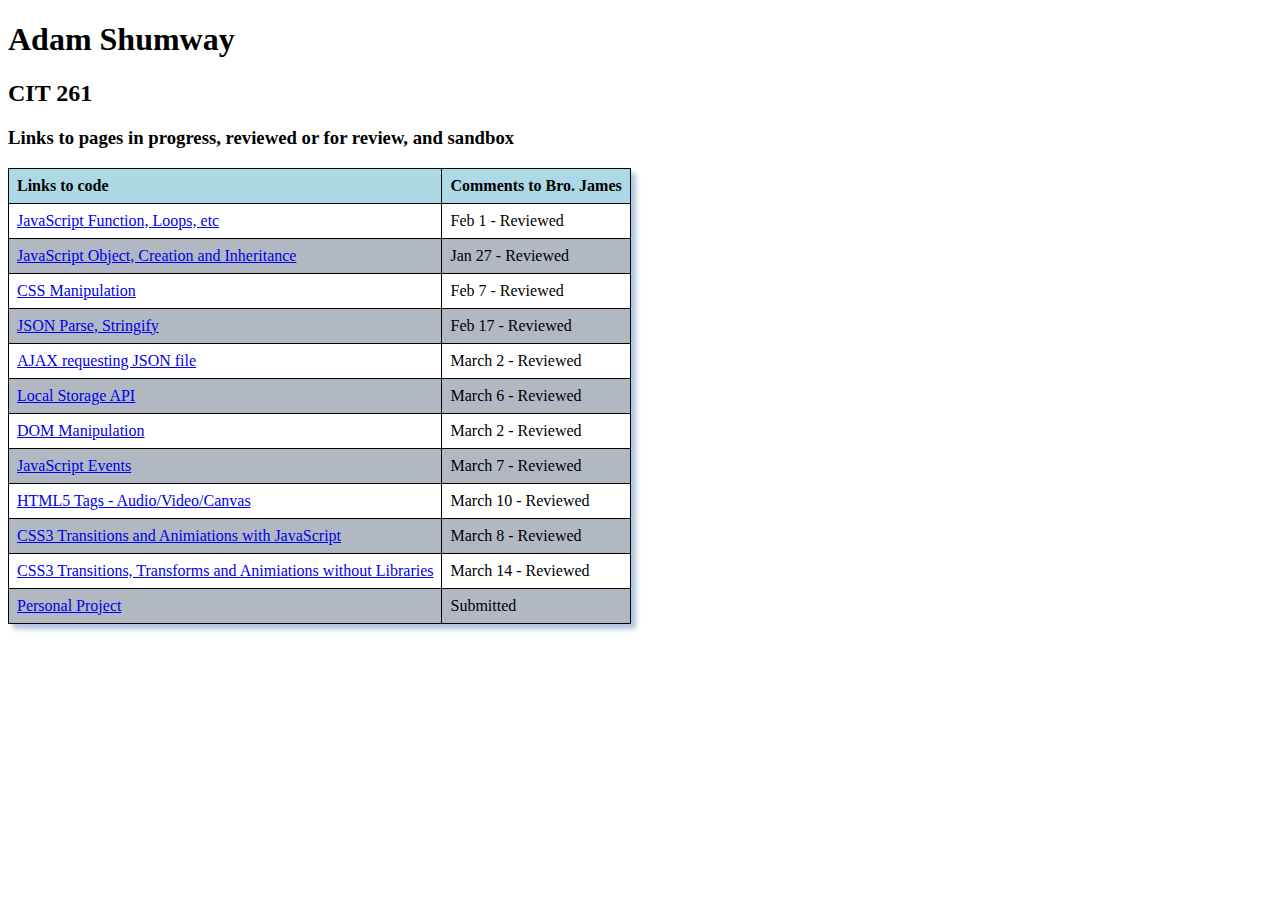
<file: index.html>
<!DOCTYPE html>
<html>

<head>
    <meta charset="UTF-8">
    <title>CIT 261 - Adam Shumway</title>
    <link rel="stylesheet" title="index" type="text/css" href="CSS/index.css">
</head>

<body>

    <h1>Adam Shumway</h1>
    <h2>CIT 261</h2>
    <h3>Links to pages in progress, reviewed or for review, and sandbox</h3>
    
    <table>
        <tr>
            <th>Links to code</th>
            <th>Comments to Bro. James</th>
        </tr>
        <tr>
            <td><a href="HTML/function.html">JavaScript Function, Loops, etc</a></td>
            <td>Feb 1 - Reviewed</td>
        </tr>
        <tr>
            <td><a href="HTML/objects.html">JavaScript Object, Creation and Inheritance</a></td>
            <td>Jan 27 - Reviewed</td>
        </tr>
        <tr>
            <td><a href="HTML/cssManip.html">CSS Manipulation</a></td>
            <td>Feb 7 - Reviewed</td>
        </tr>
        <tr>
            <td><a href="HTML/json.html">JSON Parse, Stringify</a></td>
            <td>Feb 17 - Reviewed</td>
        </tr>
        <tr>
            <td><a href="HTML/ajax.html">AJAX requesting JSON file</a></td>
            <td>March 2 - Reviewed</td>
        </tr>
        <tr>
            <td><a href="HTML/localStorage.html">Local Storage API</a></td>
            <td>March 6 - Reviewed</td>
        </tr>
        <tr>
            <td><a href="HTML/dom.html">DOM Manipulation</a></td>
            <td>March 2 - Reviewed</td>
        </tr>
        <tr>
            <td><a href="HTML/jsEvents.html">JavaScript Events</a></td>
            <td>March 7 - Reviewed</td>
        </tr>
        <tr>
            <td><a href="HTML/tags.html">HTML5 Tags - Audio/Video/Canvas</a></td>
            <td>March 10 - Reviewed</td>
        </tr>
        <tr>
            <td><a href="HTML/cssTransition.html">CSS3 Transitions and Animiations with JavaScript</a></td>
            <td>March 8 - Reviewed</td>
        </tr>
        <tr>
            <td><a href="HTML/noLibraries.html">CSS3 Transitions, Transforms and Animiations without Libraries</a></td>
            <td>March 14 - Reviewed</td>
        </tr>
        <tr>
            <td><a href="HTML/project.html">Personal Project</a></td>
            <td>Submitted</td>
        </tr>
    </table>

</body>

</html>
</file>
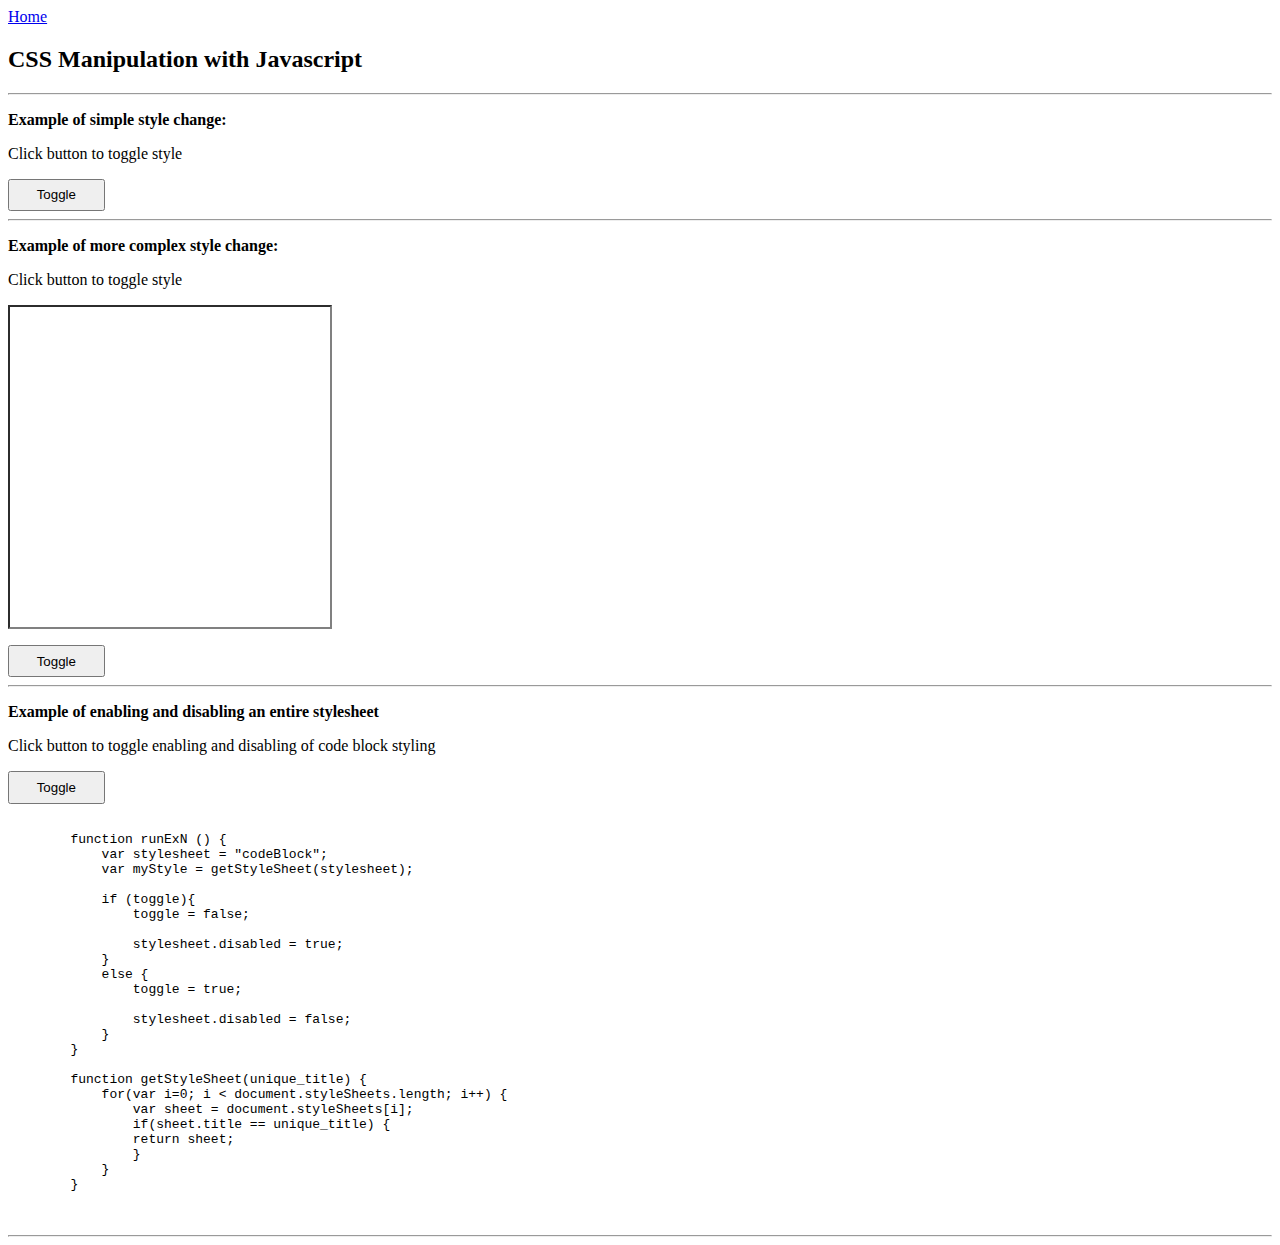
<file: HTML/cssManip.html>
<!DOCTYPE html>
<html>

<head>
    <meta charset="UTF-8">
    <title>CIT 261</title>
    <link rel="stylesheet" title="cssManip" type="text/css" href="../CSS/cssManip.css">
    <link rel="stylesheet" title="codeBlock" type="text/css" href="../CSS/codeBlock.css">
    <script type="text/javascript" src="../JS/cssManip.js"></script>
    <!-- example from w3schools: https://www.w3schools.com/js/js_htmldom_css.asp -->
    <!-- DOM Style Object from w3schools: https://www.w3schools.com/jsref/dom_obj_style.asp -->
    <!-- example from w3.org: https://www.w3.org/wiki/Dynamic_style_-_manipulating_CSS_with_JavaScript -->
    <!-- example from webplatform.github.io: https://webplatform.github.io/docs/tutorials/manipulating_css_with_javascript/ -->
    <!-- example from kirupa: https://www.kirupa.com/html5/setting_css_styles_using_javascript.htm -->
    <!-- example from stackoverflow: https://stackoverflow.com/questions/17452726/manipulating-css-with-javascript -->
</head>

<body>
    <a href="../index.html">Home</a>
    <h2>CSS Manipulation with Javascript</h2>
    <hr>
    <p class="subHeading">Example of simple style change:</p>
    <p id="ex1">Click button to toggle style</p>
    <button onclick="runEx1()">Toggle</button>
    <hr>
    <p class="subHeading">Example of more complex style change:</p>
    <p>Click button to toggle style</p>
    <div id="ex2"></div>
    <button onclick="runEx2()" id="clickMe">Toggle</button>
    <hr>
    <p class="subHeading">Example of enabling and disabling an entire stylesheet</p>
    <p id="exN"></p>
    <p>Click button to toggle enabling and disabling of code block styling</p>
    <button onclick="runEx3()">Toggle</button>
    <pre>
        <code>
        function runExN () {
            var stylesheet = "codeBlock";
            var myStyle = getStyleSheet(stylesheet);
        
            if (toggle){
                toggle = false;
                
                stylesheet.disabled = true;
            }
            else {
                toggle = true;
                        
                stylesheet.disabled = false;
            }
        }
        
        function getStyleSheet(unique_title) {
            for(var i=0; i < document.styleSheets.length; i++) {
                var sheet = document.styleSheets[i];
                if(sheet.title == unique_title) {
                return sheet;
                }
            }
        }
        </code>
    </pre>
    <hr>
</body>
</html>
</file>
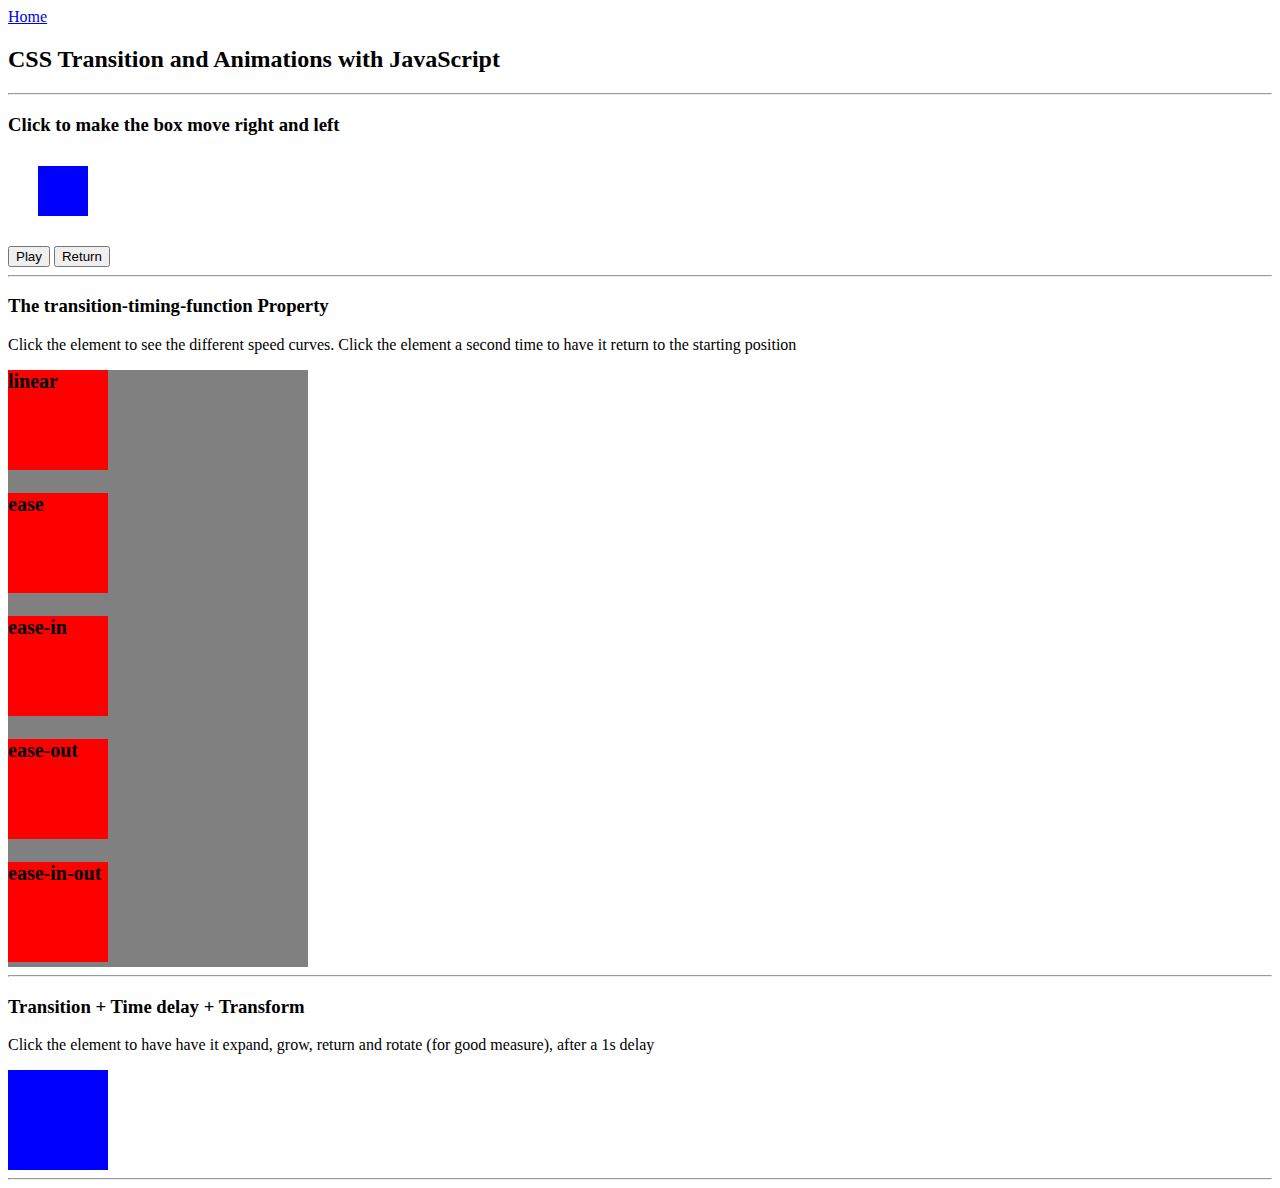
<file: HTML/cssTransition.html>
<!DOCTYPE html>
<html>

<head>
    <meta charset="UTF-8">
    <title>CIT 261</title>
    <link rel="stylesheet" title="cssManip" type="text/css" href="../CSS/cssTransition.css">
        <script type="text/javascript" src="../JS/cssTransition.js"></script>
    <!-- example from w3schools: https://www.w3schools.com/howto/howto_js_animate.asp -->
    
</head>

<body>
    <a href="../index.html">Home</a>
    <h2>CSS Transition and Animations with JavaScript</h2>
    <hr>
    <h3>Click to make the box move right and left</h3>
    <div id="box"></div> 
    <button id="toggleButton" onClick="moveBlue()" value='play'>Play</button>
    <button id="rmvButton" onClick="rtnBlue()" value='return'>Return</button>
    <hr>
    <h3>The transition-timing-function Property</h3>

    <p>Click the element to see the different speed curves.  Click the element a second time to have it return to the starting position</p>

    <div id="main" onClick="timeClick('main')">
        <div id="div1" onClick="timeClick('div1')">linear</div><br>
        <div id="div2" onClick="timeClick('div2')">ease</div><br>
        <div id="div3" onClick="timeClick('div3')">ease-in</div><br>
        <div id="div4" onClick="timeClick('div4')">ease-out</div><br>
        <div id="div5" onClick="timeClick('div5')">ease-in-out</div><br>
    </div>
    <hr>
    <h3>Transition + Time delay + Transform </h3>
    <p>Click the element to have have it expand, grow, return and rotate (for good measure), after a 1s delay</p>
    <div id="t3" onClick="t3('t3')"></div>
    <hr>

    
</body>
</html>
</file>
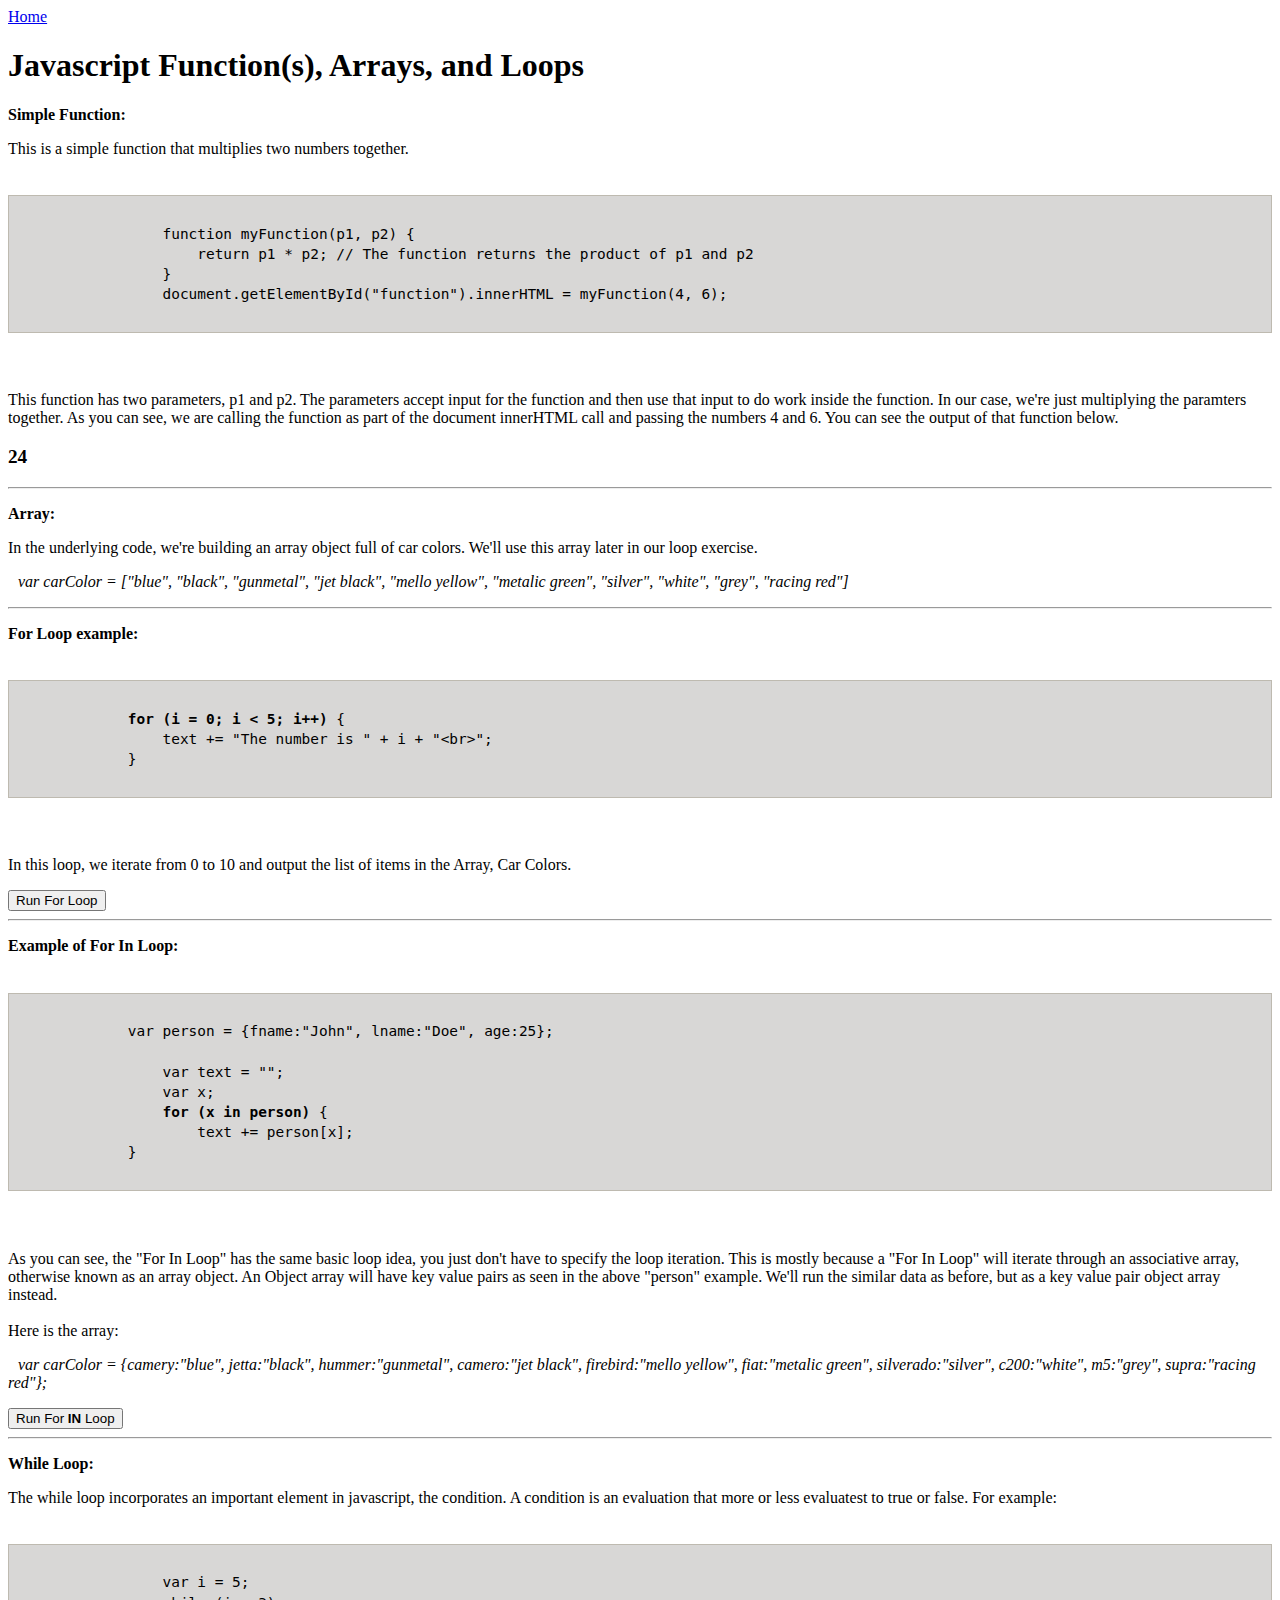
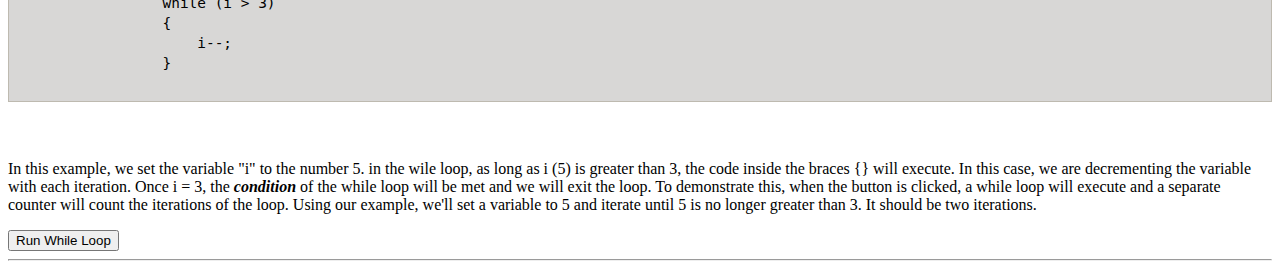
<file: HTML/function.html>
<!DOCTYPE html>
<html>

<head>
    <meta charset="UTF-8">
    <title>CIT 261</title>
    <link rel="stylesheet" type="text/css" href="../CSS/function.css">
    <script type="text/javascript" src="../JS/function.js"></script>
    <!-- example from w3schools: https://www.w3schools.com/js/js_functions.asp -->
</head>

<body>
    <a href="../index.html">Home</a>
    <h1>Javascript Function(s), Arrays, and Loops</h1>
    <p><strong>Simple Function:</strong></p>
    <p>This is a simple function that multiplies two numbers together.
        <pre>
            <code>
                function myFunction(p1, p2) {
                    return p1 * p2; // The function returns the product of p1 and p2
                }
                document.getElementById("function").innerHTML = myFunction(4, 6);
            </code>
        </pre>
        This function has two parameters, p1 and p2.  The parameters accept input for the function and then use that input
        to do work inside the function.  In our case, we're just multiplying the paramters together. As you can see, we are 
        calling the function as part of the document innerHTML call and passing the numbers 4 and 6.  You can see the output
        of that function below.
    </p>
    <p id="function"></p>
    <hr> <!-- array -->
    <p id="array"></p>
    <p><strong>Array:</strong></p>
    <p>In the underlying code, we're building an array object full of car colors.  We'll use this array later in our loop exercise.</p>
    <p id="carColor">var carColor = ["blue", "black", "gunmetal", "jet black", "mello yellow", "metalic green", "silver", "white", "grey", "racing red"]</p>
    <P></P>
    <hr> <!-- for loop -->
    <p><strong>For Loop example:</strong></p>
    <pre>
        <code>
            <strong>for (i = 0; i < 5; i++)</strong> {
                text += "The number is " + i + "&ltbr&gt";
            }
        </code>
    </pre>
    <P>In this loop, we iterate from 0 to 10 and output the list of items in the Array, Car Colors.</P>
    <p id="forLoop"></p>
    <button onclick="runForLoop()">Run For Loop</button>
    <hr> <!-- for IN loop -->
    <p><strong>Example of For In Loop:</strong></p>
    <pre>
        <code>
            var person = {fname:"John", lname:"Doe", age:25}; 

                var text = "";
                var x;
                <strong>for (x in person)</strong> {
                    text += person[x];
            }
        </code>
    </pre>
    <P>As you can see, the "For In Loop" has the same basic loop idea, you just don't have to specify the loop iteration.
        This is mostly because a "For In Loop" will iterate through an associative array, otherwise known as an array object.  
        An Object array will have key value pairs as seen in the above "person" example. We'll run the similar data as before,
        but as a key value pair object array instead.<br><br>
        Here is the array:
    </P>
    <p id="carColor">
        var carColor = {camery:"blue", jetta:"black", hummer:"gunmetal", camero:"jet black", firebird:"mello yellow", fiat:"metalic green", silverado:"silver", c200:"white", m5:"grey", supra:"racing red"};
    </P>
    <p id="forInLoop"></p>
    <button onclick="runInLoop()">Run For <strong>IN</strong> Loop</button>
    <hr> <!-- while loop -->
    <p><strong>While Loop:</strong></p>
    <p>The while loop incorporates an important element in javascript, the condition.  A condition is an evaluation that more or 
        less evaluatest to true or false.  For example: 
        <pre>
            <code>
                var i = 5;
                while (i > 3)
                {
                    i--;
                }
            </code>
        </pre>
        In this example, we set the variable "i" to the number 5.  in the wile loop, as long as i (5) is greater than 3,
        the code inside the braces {} will execute.  In this case, we are decrementing the variable with each iteration.
        Once i = 3, the <strong><i>condition</i></strong> of the while loop will be met and we will exit the loop.  To demonstrate
        this, when the button is clicked, a while loop will execute and a separate counter will count the iterations of the loop.
        Using our example, we'll set a variable to 5 and iterate until 5 is no longer greater than 3.  It should be two iterations.
    </p>
    <p id="while"></p>
    <button onclick="runWhileLoop()">Run While Loop</button>
    <hr>
   
   
   <script>
        document.getElementById("function").innerHTML = myFunction(4, 6);
        /* the other functions are in the function.js file in the JS folder */
    </script>
</body>

</html>
</file>
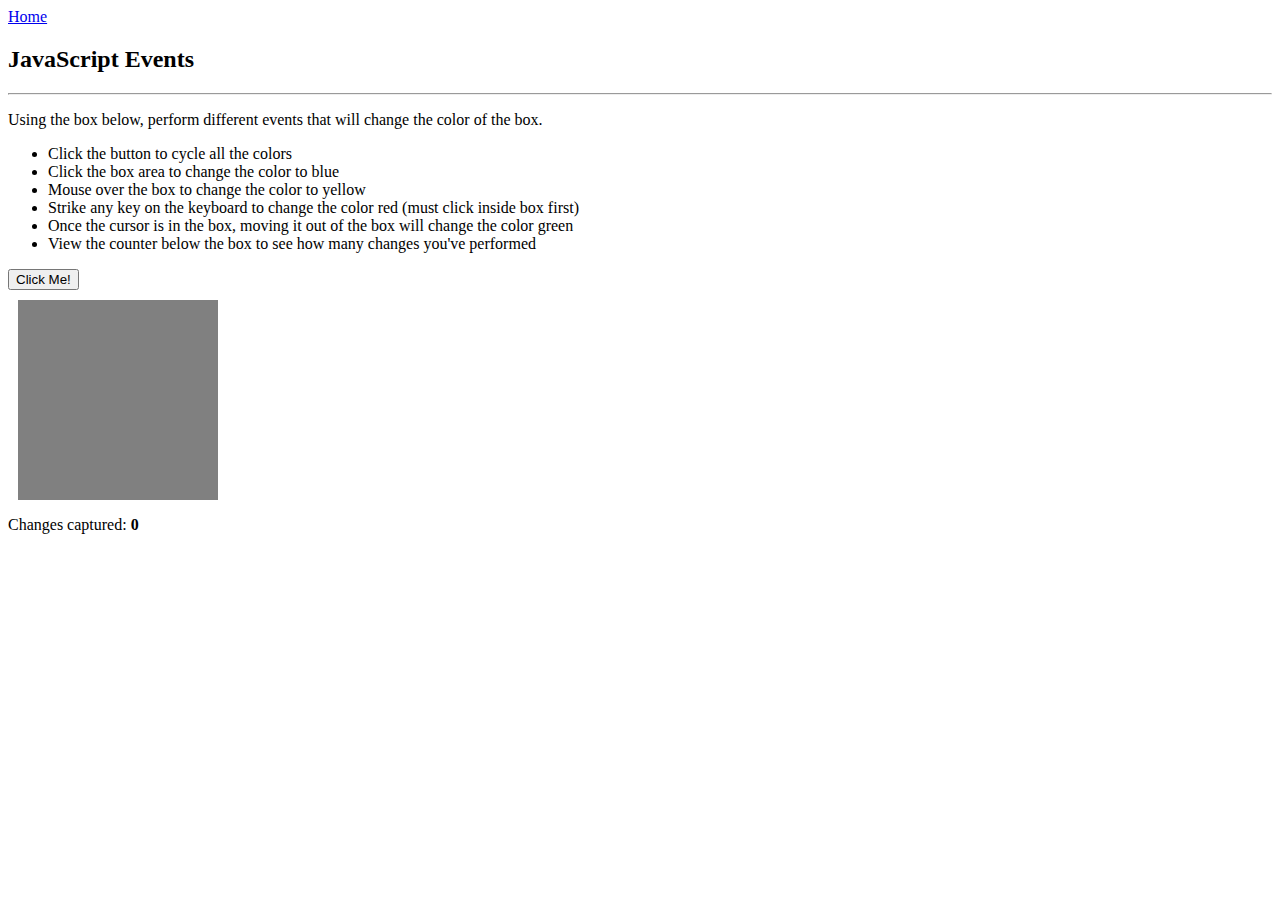
<file: HTML/jsEvents.html>
<!DOCTYPE html>
<html>

<head>
    <meta charset="UTF-8">
    <title>CIT 261</title>
    <link rel="stylesheet" title="json" type="text/css" href="../CSS/jsEvents.css">
    <script type="text/javascript" src="../JS/jsEvents.js"></script>
    <!-- example from w3schools: https://www.w3schools.com/js/js_htmldom.asp -->
    
</head>
<body>
    <a href="../index.html">Home</a>
    <h2>JavaScript Events</h2>
    <hr>
    <p>Using the box below, perform different events that will change the color of the box.</p>
    <ul>
        <li>Click the button to cycle all the colors</li>
        <li>Click the box area to change the color to blue</li>
        <li>Mouse over the box to change the color to yellow</li>
        <li>Strike any key on the keyboard to change the color red (must click inside box first)</li>
        <li>Once the cursor is in the box, moving it out of the box will change the color green</li>
        <li>View the counter below the box to see how many changes you've performed</li>
    </ul>
    <button type="button" id="btn" onClick="toggle()">Click Me!</button>
    <div id="ex1" tabindex="1" onClick="goBlue()" onmouseover="goYellow()" onmouseleave="goGreen()" onkeydown="goRed()"></div>
    <div>
        <p id="counter">Changes captured: <strong>0</strong></p>
    </div>
</body>
</html>
</file>
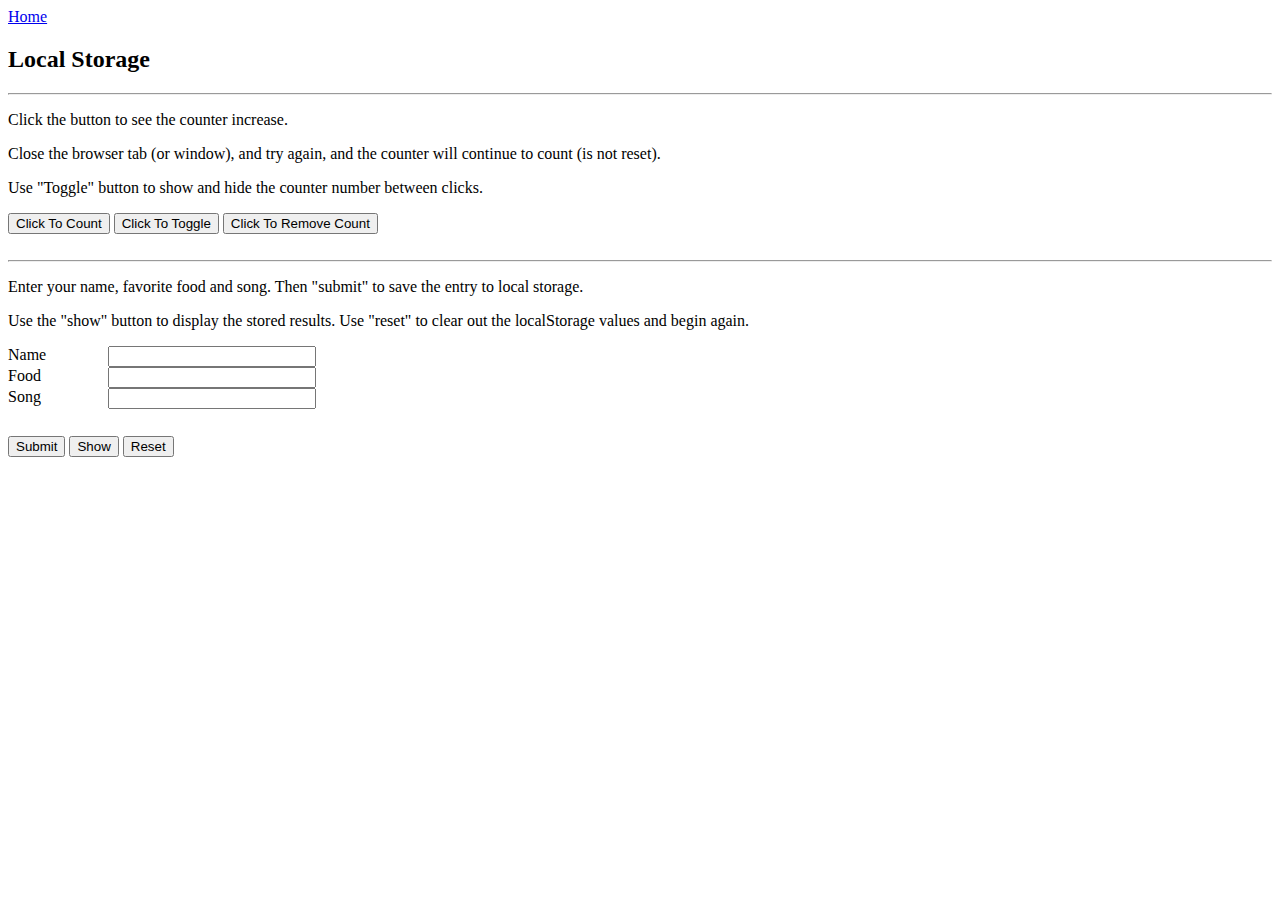
<file: HTML/localStorage.html>
<!DOCTYPE html>
<html>

<head>
    <meta charset="UTF-8">
    <title>CIT 261</title>
    <link rel="stylesheet" title="json" type="text/css" href="../CSS/localStorage.css">
    <script type="text/javascript" src="../JS/localStorage.js"></script>
    <!-- example from w3schools: https://www.w3schools.com/html/html5_webstorage.asp -->
    
</head>
<body>
    <a href="../index.html">Home</a>
    <h2>Local Storage</h2>
    <hr>
    <p>Click the button to see the counter increase.</p>
    <p>Close the browser tab (or window), and try again, and the counter will continue to count (is not reset).</p>
    <p>Use "Toggle" button to show and hide the counter number between clicks.</p>
    <button type="button" onclick="clickCounter()">
        Click To Count</button>
    <button type="button" onclick="countToggle()">
        Click To Toggle</button>
    <button type="button" onclick="removeClick()">
        Click To Remove Count</button>
    <br>
    <br>
    <div id="result"></div>
    <hr>
    <p>Enter your name, favorite food and song.  Then "submit" to save the entry to local storage.</p>
    <p>Use the "show" button to display the stored results.  Use "reset" to clear out the localStorage values and begin again.</p>
    <div>
        <form>
            <label for="name">Name</label>
            <input type="text" id="name"/><br>
            <label for="food">Food</label>
            <input type="text" id="food"/><br>
            <label for="song">Song</label> 
            <input type="text" id="song"/>
        </form>
    </div>
    <br>
    <br>
    <br>
    <div>
        <button type="button" id="submit" onclick="submit()">Submit</button>
        <button type="button" id="show" onclick="show()">Show</button>
        <button type="button" id="reset" onclick="reset()">Reset</button>
    </div>
    <div>
        <p id="form"></p>
        <p id="values"></p>
    </div>

</body>
</html>
</file>
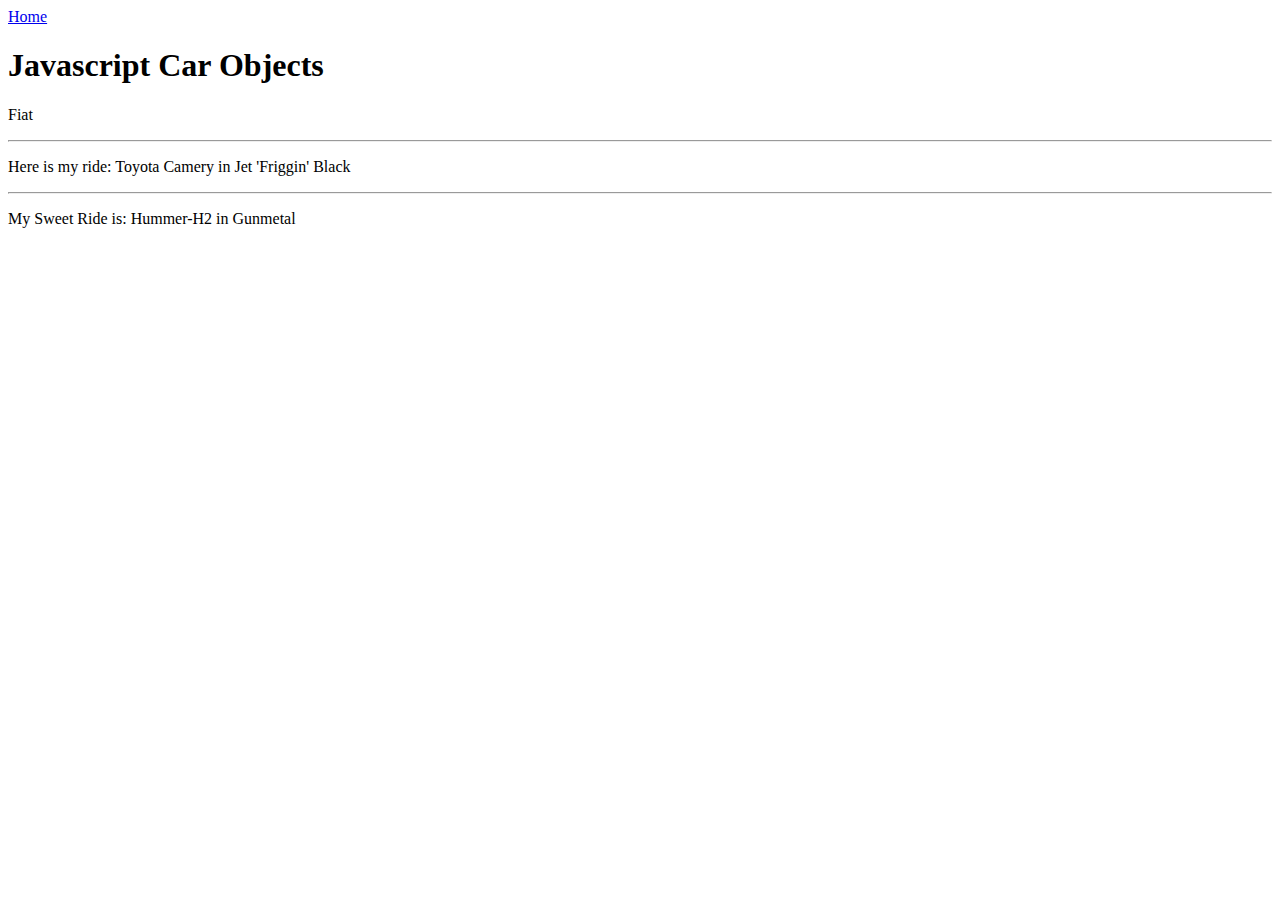
<file: HTML/objects.html>
<!DOCTYPE html>
<html>

<head>
    <meta charset="UTF-8">
    <title>CIT 261</title>
    <!-- example from w3schools: https://www.w3schools.com/js/js_objects.asp
                                https://www.w3schools.com/js/js_object_definition.asp
                                https://www.w3schools.com/js/js_object_prototypes.asp
                                https://www.w3schools.com/js/tryit.asp?filename=tryjs_object_prototype6 -->
</head>

<body>
    <a href="../index.html">Home</a>
    <h1>Javascript Car Objects</h1>
    <p id="demo"></p>
    <hr>
    <p id="ride"></p>
    <hr>
    <p id="proto"></p>

    <script>
        //demo
        var ride = {
            type: "Fiat",
            model: "500",
            color: "white"
        };
        document.getElementById("demo").innerHTML = ride.type;

        //ride
        var myType = "Toyota";
        var myModel = "Camery";
        var myColor = "Jet 'Friggin' Black";

        var sweetRide = new Object();
        sweetRide.type = myType;
        sweetRide.model = myModel;
        sweetRide.color = myColor;

        function getRide() {
            return "Here is my ride: " + sweetRide.type + " " + sweetRide.model + " in " + sweetRide.color;
        }
        document.getElementById("ride").innerHTML = getRide();

        /********* Inheritence *********/
        //create constructor
        function SweetRide(type, model, color) {
            this.type = type;
            this.model = model;
            this.color = color;
        }

        var mySweetRide = new SweetRide("Hummer", "H2", "Gunmetal");

        function getSweetRide(theRide) {
            var type = theRide.type;
            var model = theRide.model;
            var color = theRide.color;

            return "My Sweet Ride is: " + type + "-" + model + " in " + color;
        }
        document.getElementById("proto").innerHTML = getSweetRide(mySweetRide);
    </script>
</body>

</html>
</file>
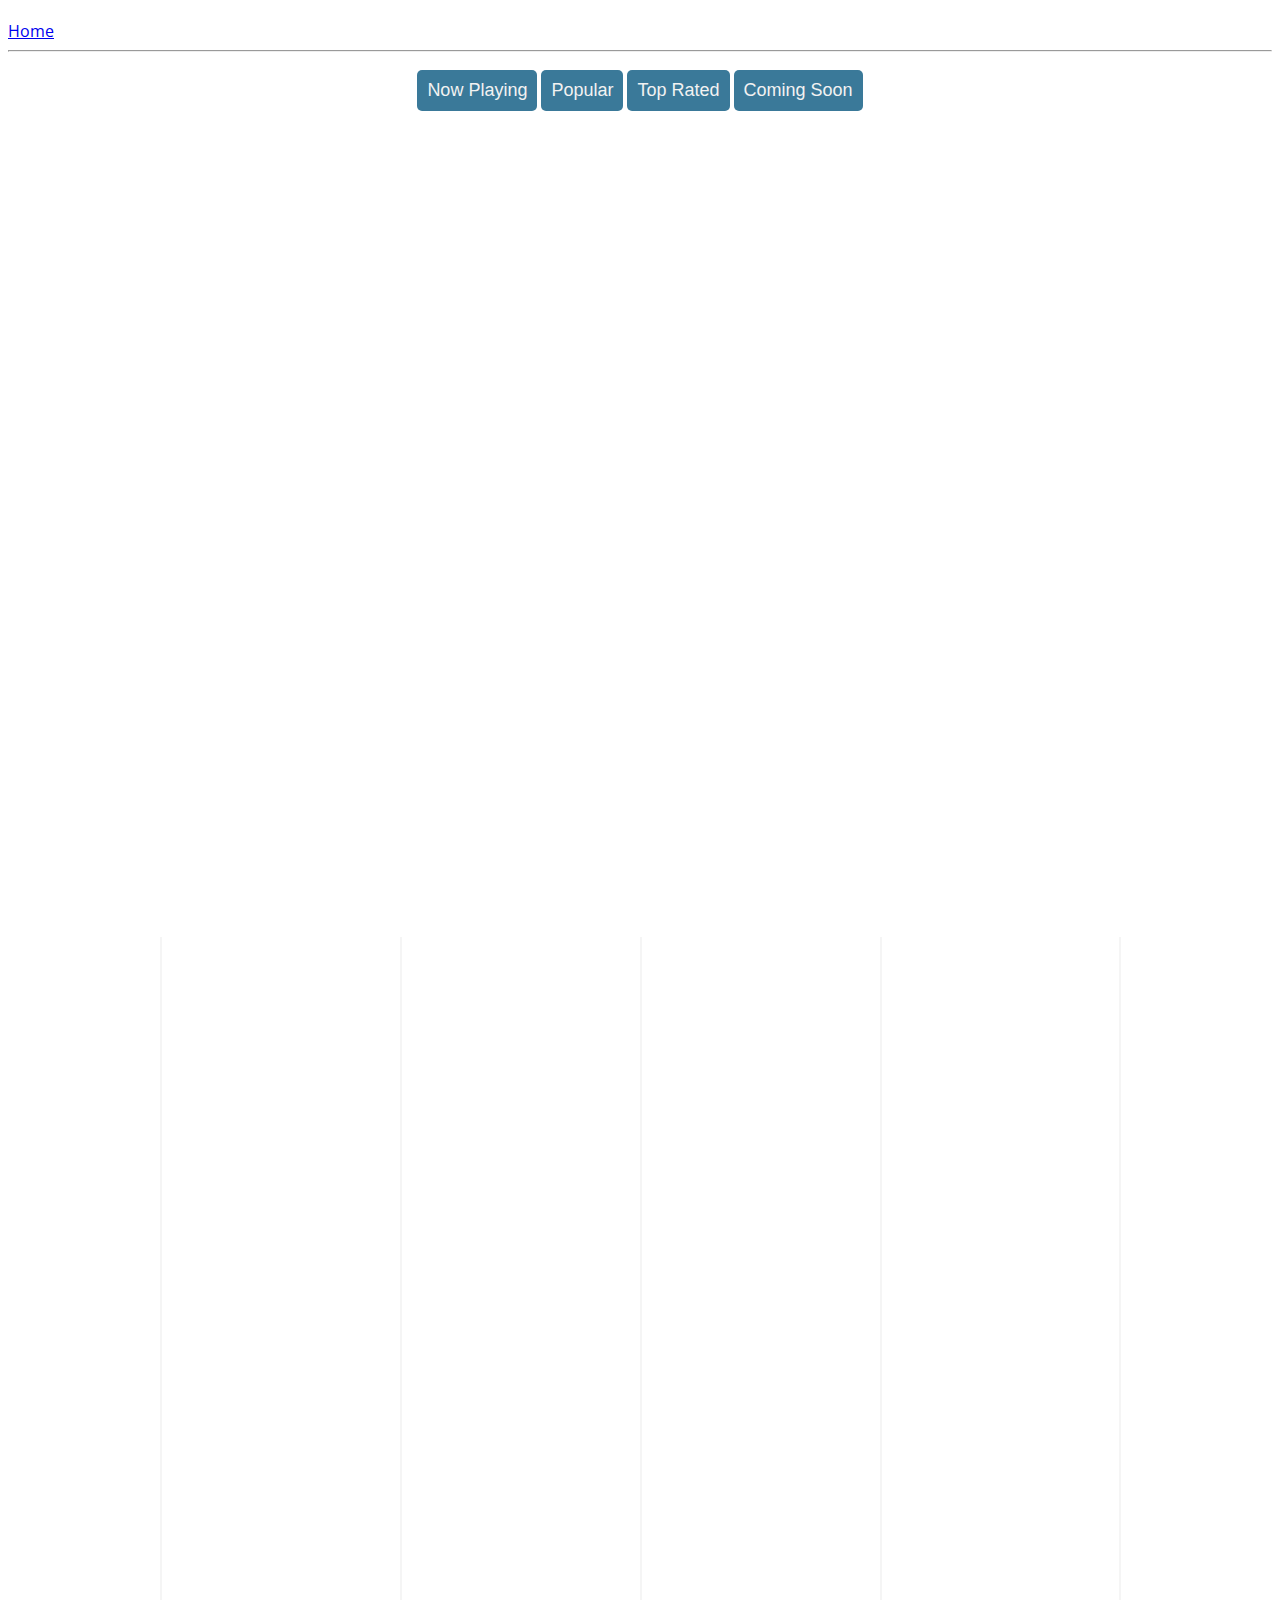
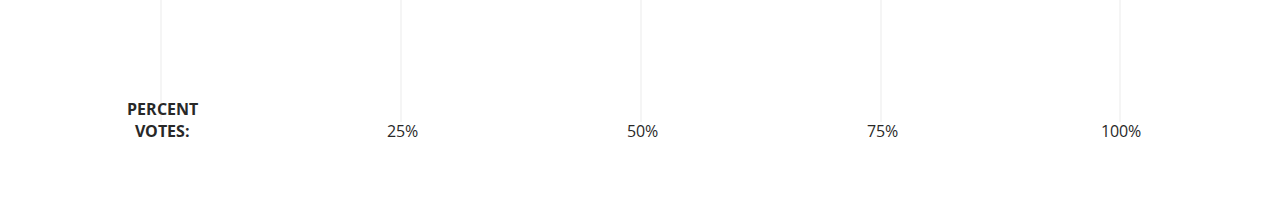
<file: HTML/project.html>
<!DOCTYPE html>
<html>

<head>
    <meta charset="UTF-8">
    <title>CIT 261</title>
    <link rel="stylesheet" title="cssManip" type="text/css" href="../CSS/project.css">
        <script type="text/javascript" src="../JS/project.js"></script>
</head>

<body>
    <a href="../index.html">Home</a>
    <hr>
    <div class="controls center display-middle">
        <button type="button" onclick="runSearch('nowPlaying')">Now Playing</button>
        <button type="button" onclick="runSearch('getPopular')">Popular</button>
        <button type="button" onclick="runSearch('topRated')">Top Rated</button>
        <button type="button" onclick="runSearch('getUpcoming')">Coming Soon</button>
    </div>
    <div class="poster-container" id="posters">
        <div class="selector-container text-white center large display-bottommiddle">
            <div class="selLeft hover-text-khaki" onclick="plusDivs(-1)">&#10094;</div>
            <div class="selRight hover-text-khaki" onclick="plusDivs(1)">&#10095;</div>
        </div>        
    </div>
    <div class="skills">
            <ul class="lines">
              <li class="line l--0">
                <span class="line__label title">
                  Percent Votes:
                </span>
              </li>
              <li class="line l--25">
                <span class="line__label">
                  25%
                </span>
              </li>
              <li class="line l--50">
                <span class="line__label">
                  50%
                </span>
              </li>
              <li class="line l--75">
                <span class="line__label">
                  75%
                </span>
              </li>
              <li class="line l--100">
                <span class="line__label">
                  100%
                </span>
              </li>
            </ul>
            
            <div class="charts">
              <div class="chart chart--dev">
                <span class="chart__title">Movie Rankings</span>
                <ul class="chart--horiz"></ul>
              </div>
            </div>
          </div>


          
          
</body>
</html>
</file>
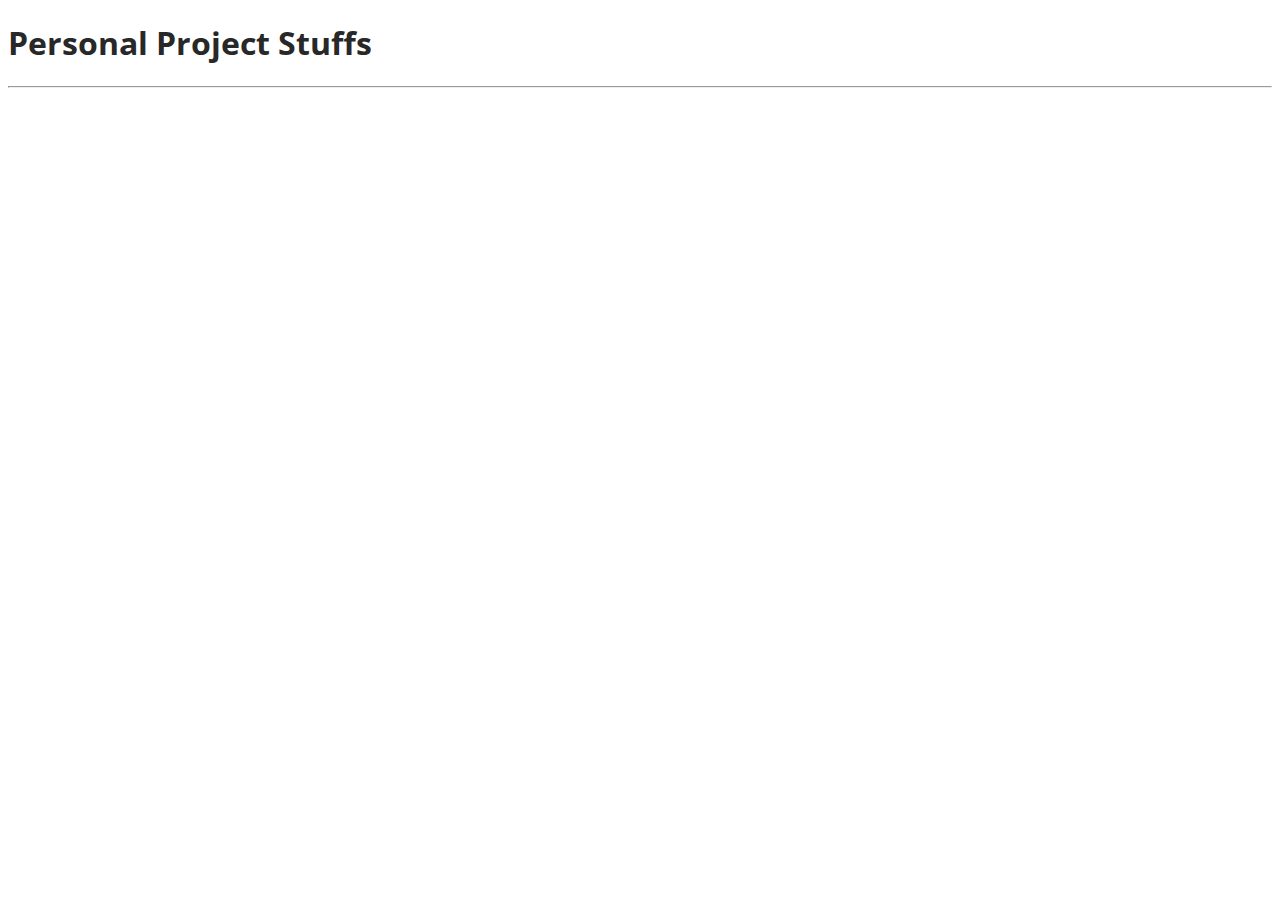
<file: HTML/project.old.html>
<!DOCTYPE html>
<html>

<head>
    <meta charset="UTF-8">
    <title>CIT 261</title>
    <link rel="stylesheet" title="cssManip" type="text/css" href="../CSS/project.css">
        <script type="text/javascript" src="../JS/project.js"></script>
</head>

<body>
    <h1>Personal Project Stuffs</h1>
    <hr>

    <div class="igFrameBar">
        <div class="igData igData1" id="data1"></div>
        <div class="igData igData2"></div>
        <div class="igData igData3"></div>
        <div class="igData igData4"></div>
        <div class="igData igData5"></div>
        <div class="igData igData6"></div>
        <div class="igData igData7"></div>
        <div class="igData igData8"></div>
        <div class="igData igData9"></div>
        <div class="igData igData10"></div>
        <div class="igData igData11"></div>
        <div class="igData igData12"></div>
        <div class="igData igData13"></div>
        <div class="igData igData14"></div>
        <div class="igData igData15"></div>
        <div class="igData igData16"></div>
        <div class="igData igData17"></div>
        <div class="igData igData18"></div>
        <div class="igData igData19"></div>
        <div class="igData igData20"></div>
    </div>
    <div>
        <pre>
            <div id="json"></div>
        </pre>
    </div>
    <div id="posters"></div>

          
          
</body>
</html>
</file>
<file: CSS/index.css>
table {
    border: 1px solid black;
    border-collapse: collapse;
    border-spacing: 0.5rem;
    box-shadow: 5px 5px 5px lightsteelblue;
}

td, th {
    border: 1px solid black;
    padding: 0.5rem;
    text-align: left;
}

th {
    background: lightblue;
}

tr:nth-child(2n+3) {
    background: rgb(177, 184, 194);
}
</file>
<file: CSS/cssManip.css>
/* default paragraph style */
.subHeading {
    font-weight: bold;
}

/* used for example 2 */
#ex2 {
    width: 20em;
    height: 20em;
    border: 2px inset gray;
    margin-bottom: 1em;
  }
  
  button {
    padding: .5em 2em;
  }
</file>
<file: CSS/codeBlock.css>
/* CSS for code block sections of web page */

pre {
    font-family: "Courier 10 Pitch", Courier, monospace;
    font-size: 95%;
    line-height: 140%;
    white-space: pre;
    white-space: pre-wrap;
    white-space: -moz-pre-wrap;
    white-space: -o-pre-wrap;
}

code {
    font-family: Monaco, Consolas, "Andale Mono", "DejaVu Sans Mono", monospace;
    font-size: 95%;
    line-height: 140%;
    white-space: pre;
    white-space: pre-wrap;
    white-space: -moz-pre-wrap;
    white-space: -o-pre-wrap;
    background: #d8d7d6;
}

code {
    display: block;
    padding: 0.5em 1em;
    border: 1px solid #bebab0;
}
</file>
<file: CSS/cssTransition.css>
/* base style */
#box {
    margin: 30px;
    height: 50px;
    width: 50px;
    background-color: blue;
  }

  /* "right" moving */
  #box.horizTranslate {
    -webkit-transition: 3s;
    -moz-transition: 3s;
    -ms-transition: 3s;
    -o-transition: 3s;
    transition: 3s;
    margin-left: 30% !important;
  }

  /* "left" moving */
  #box.rtnTranslate {
    -webkit-transition: 3s;
    -moz-transition: 3s;
    -ms-transition: 3s;
    -o-transition: 3s;
    transition: 3s;
    margin-left: 30px !important;
  }

  div {
    width: 100px;
    height: 100px;
    background: red;
    font-weight: bold;
    font-size: 20px;
    font-family: 'Times New Roman', Times, serif;
    -webkit-transition: width 2s; /* Safari */
    transition: width 2s;
  }

  #main {
    width: 300px;
    height: 597px;
    background: grey;
  }

  /* For Safari 3.1 to 6.0 */
  #div1 {-webkit-transition-timing-function: linear;}
  #div2 {-webkit-transition-timing-function: ease;}
  #div3 {-webkit-transition-timing-function: ease-in;}
  #div4 {-webkit-transition-timing-function: ease-out;}
  #div5 {-webkit-transition-timing-function: ease-in-out;}

  /* Standard syntax */
  #div1 {transition-timing-function: linear;}
  #div2 {transition-timing-function: ease;}
  #div3 {transition-timing-function: ease-in;}
  #div4 {transition-timing-function: ease-out;}
  #div5 {transition-timing-function: ease-in-out;}

  div.ease {
      width: 300px;
  }

  #t3 {
    width: 100px;
    height: 100px;
    background: blue;
    -webkit-transition: width 2s, height 2s, -webkit-transform 2s; /* Safari */
    transition: width 2s, height 2s, transform 2s;
    -webkit-transition-delay: 1s; /* Safari */
    transition-delay: 1s;
  }

  #t3.t3 {
    width: 300px;
    height: 300px;
    background-color: green;
    transition: width 2s, height 2s, transform 2s;
    -webkit-transition: background-color 2s ease-out;
    -webkit-transition: width 2s, height 2s, -webkit-transform 2s; /* Safari */
    transition: background-color 2s ease-out;
    -webkit-transform: rotate(180deg); /* Safari */
    transform: rotate(180deg);
    -webkit-transition-delay: 1s; /* Safari */
    transition-delay: 1s;
    
  }
</file>
<file: CSS/function.css>
#function {
    font-weight: bold;
    font-size: 120%;
}

#carColor {
    text-indent: 10px;
    font-style: italic;
}

#forLoop, #forInLoop {
    font-weight: bold;
}

pre {
    font-family: "Courier 10 Pitch", Courier, monospace;
    font-size: 95%;
    line-height: 140%;
    white-space: pre;
    white-space: pre-wrap;
    white-space: -moz-pre-wrap;
    white-space: -o-pre-wrap;
}

code {
    font-family: Monaco, Consolas, "Andale Mono", "DejaVu Sans Mono", monospace;
    font-size: 95%;
    line-height: 140%;
    white-space: pre;
    white-space: pre-wrap;
    white-space: -moz-pre-wrap;
    white-space: -o-pre-wrap;
    background: #d8d7d6;
}

code {
    display: block;
    padding: 0.5em 1em;
    border: 1px solid #bebab0;
}
</file>
<file: CSS/jsEvents.css>
#ex1 {
    width: 200px;
    height: 200px;
    background: grey;
    position: relative;
    margin: 10px;
}

#ex1-an1 {
    width: 200px;
    height: 200px;
    position: relative;
    margin: 10px;

    -webkit-animation-name: an1; /* Safari 4.0 - 8.0 */
    -webkit-animation-duration: 3s; /* Safari 4.0 - 8.0 */
    animation-name: an1;
    animation-duration: 3s;
    animation-iteration-count: 2;
}

/* Safari 4.0 - 8.0 */
@-webkit-keyframes an1 {
    0%   {background-color: red;}
    25%  {background-color: yellow;}
    50%  {background-color: blue;}
    100% {background-color: green;}
}

/* Standard syntax */
@keyframes an1 {
    0%   {background-color: red;}
    25%  {background-color: yellow;}
    50%  {background-color: blue;}
    100% {background-color: green;}
}
</file>
<file: CSS/localStorage.css>
form {
    width: 325px
}

label {
    float: left;
    width:100px ;
}

input[type=text] {
    float: left;
    width: 200px
}
</file>
<file: CSS/project.css>
@import url(https://fonts.googleapis.com/css?family=Open+Sans);
body {
  margin-top: 20px;
  font-family: "Open Sans", sans-serif;
  color: #282828;
}

ul {
  list-style-type: none;
}

/* poster section */
.poster-container {
  position: relative;
  height: 800px;
  width: 600px;
  margin: auto;
}

.myPoster {
  display: none;
}

button {
  border: none;
	background: #3a7999;
	color: #f2f2f2;
	padding: 10px;
	font-size: 18px;
	border-radius: 5px;
	position: relative;
	box-sizing: border-box;
	transition: all 500ms ease; 
}

button:hover {
  background: rgba(0,0,0,0);
	color: #3a7999;
	box-shadow: inset 0 0 0 3px #3a7999;
}

.selector-container {
  padding: 0.01em 16px;
  width: 92%;
}

.display-middle {
  position: relative;
  left: 50%;
  padding: 10px;
  transform: translate(-50%, 0%);
  -ms-transform: translate(-50%, 0%)
}

.display-bottommiddle {
  position: absolute;
  left: 50%;
  bottom: 10px;
  transform: translate(-50%, 0%);
  -ms-transform: translate(-50%, 0%)
}

.badge {
    background-color: #000;
    color: #fff;
    display: inline-block;
    padding-left: 8px;
    padding-right: 8px;
    text-align: center;
    cursor: pointer;
}

.border {
  border: 1px solid #ccc !important;
  height: 20px;
  width: 20px;
  border-radius: 10px;
  padding: 0;
}

.transparent {
    background-color: transparent !important
}

.center {
  text-align: center !important;
}

.large {
  font-size: 24px !important
}

.selLeft {
  float: left;
  cursor: pointer;
}

.selRight {
  float: right;
  cursor: pointer;
}

.text-white {
  color: white;
}

.hover-text-khaki:hover {
  color: #b4aa50 !important
}

.white,
.hover-white:hover {
    color: #000 !important;
    background-color: #fff !important
}

/* skills/chart section */
.skills {
  width: 80%;
  max-width: 960px;
  height: 785px;
  margin-bottom: 100px;
  margin-left: auto;
  margin-right: auto;
  margin-top: auto;
  position: relative;
}

.lines {
  height: 100%;
  position: relative;
}

.line {
  height: inherit;
  width: 2px;
  position: absolute;
  background: rgba(238, 238, 238, 0.6);
}
.line.l--0 {
  left: 0;
}
.line.l--25 {
  left: 25%;
}
.line.l--50 {
  left: 50%;
}
.line.l--75 {
  left: 75%;
}
.line.l--100 {
  left: calc(100% - 1px);
}

.line__label {
  display: block;
  width: 100px;
  text-align: center;
  position: absolute;
  bottom: -20px;
  right: -50px;
}
.line__label.title {
  text-transform: uppercase;
  font-weight: bold;
}

.charts {
  width: 100%;
  height: 100%;
  position: absolute;
  top: 0;
  left: 0;
  z-index: 10;
}

.chart {
  margin: 30px 0 0;
}
.chart:first-child {
  margin-left: 10px;
}

.chart__title {
  display: block;
  margin: 0 0 10px;
  font-weight: bold;
  opacity: 0;
  animation: 1s anim-lightspeed-in ease forwards;
}
.chart--prod .chart__title {
  animation-delay: 3.3s;
}
.chart--design .chart__title {
  animation-delay: 4.5s;
}

.chart--horiz {
  overflow: hidden;
}

.chart__label {
  /* padding-left: 10px; */
  line-height: 30px;
  width: 200px;
  margin-left: 0;
  color: black;
  opacity: 0;
  animation: 1s anim-lightspeed-in ease forwards;
}

.chart__bar {
  height: 30px;
  margin-bottom: 10px;
  background: linear-gradient(to left, #4cb8c4, #3cd3ad);
  border-top-right-radius: 4px;
  border-bottom-right-radius: 4px;
  opacity: 0;
  animation: 1s anim-lightspeed-in ease forwards;
}

.chart--dev .chart__bar:nth-of-type(11) {
  animation-delay: 2.7s;
}
.chart--dev .chart__bar:nth-of-type(10) {
  animation-delay: 2.5s;
}
.chart--dev .chart__bar:nth-of-type(9) {
  animation-delay: 2.3s;
}
.chart--dev .chart__bar:nth-of-type(8) {
  animation-delay: 2.1s;
}
.chart--dev .chart__bar:nth-of-type(7) {
  animation-delay: 1.9s;
}
.chart--dev .chart__bar:nth-of-type(6) {
  animation-delay: 1.7s;
}
.chart--dev .chart__bar:nth-of-type(5) {
  animation-delay: 1.5s;
}
.chart--dev .chart__bar:nth-of-type(4) {
  animation-delay: 1.3s;
}
.chart--dev .chart__bar:nth-of-type(3) {
  animation-delay: 1.1s;
}
.chart--dev .chart__bar:nth-of-type(2) {
  animation-delay: 0.9s;
}
.chart--dev .chart__bar:nth-of-type(1) {
  animation-delay: 0.7s;
}
.chart--prod .chart__bar:nth-of-type(2) {
  animation-delay: 4.2s;
}
.chart--prod .chart__bar:nth-of-type(1) {
  animation-delay: 4s;
}
.chart--design .chart__bar:nth-of-type(3) {
  animation-delay: 5.6s;
}
.chart--design .chart__bar:nth-of-type(2) {
  animation-delay: 5.4s;
}
.chart--design .chart__bar:nth-of-type(1) {
  animation-delay: 5.2s;
}

.chart--dev .chart__label:nth-of-type(11) {
  animation-delay: 2.7s;
}
.chart--dev .chart__label:nth-of-type(10) {
  animation-delay: 2.5s;
}
.chart--dev .chart__label:nth-of-type(9) {
  animation-delay: 2.3s;
}
.chart--dev .chart__label:nth-of-type(8) {
  animation-delay: 2.1s;
}
.chart--dev .chart__label:nth-of-type(7) {
  animation-delay: 1.9s;
}
.chart__label:nth-of-type(6) {
  animation-delay: 1.7s;
}
.chart--dev .chart__label:nth-of-type(5) {
  animation-delay: 1.5s;
}
.chart--dev .chart__label:nth-of-type(4) {
  animation-delay: 1.3s;
}
.chart--dev .chart__label:nth-of-type(3) {
  animation-delay: 1.1s;
}
.chart--dev .chart__label:nth-of-type(2) {
  animation-delay: 0.9s;
}
.chart--dev .chart__label:nth-of-type(1) {
  animation-delay: 0.7s;
}
.chart--prod .chart__label:nth-of-type(2) {
  animation-delay: 4.2s;
}
.chart--prod .chart__label:nth-of-type(1) {
  animation-delay: 4s;
}
.chart--design .chart__label:nth-of-type(3) {
  animation-delay: 5.6s;
}
.chart--design .chart__label:nth-of-type(2) {
  animation-delay: 5.4s;
}
.chart--design .chart__label:nth-of-type(1) {
  animation-delay: 5.2s;
}


@keyframes anim-lightspeed-in {
  0% {
    transform: translateX(-200%);
    opacity: 1;
  }
  100% {
    transform: translateX(0);
    opacity: 1;
  }
}
</file>
